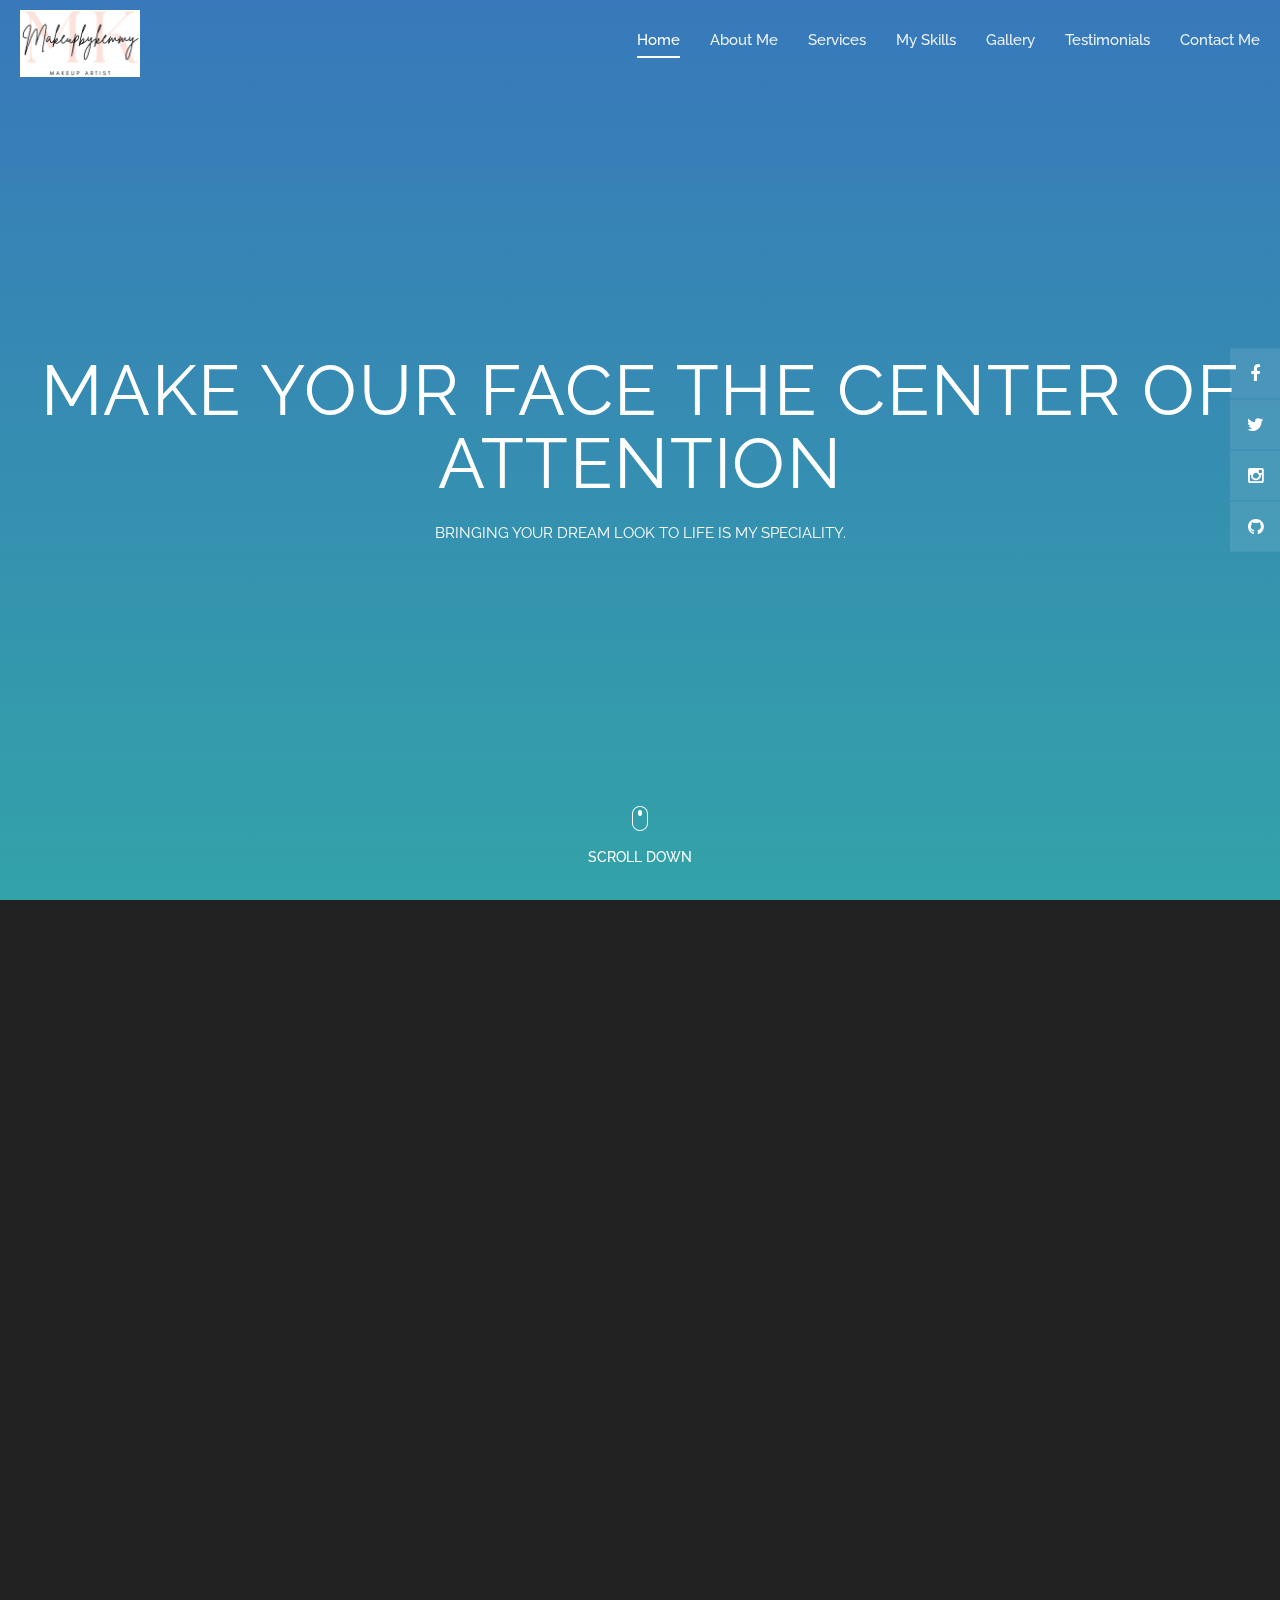
<file: KemisaSuleiman.github.io/index.html>
<!DOCTYPE html>
<html lang="en">

  <head>

    <meta charset="utf-8">
    <meta name="viewport" content="width=device-width, initial-scale=1, shrink-to-fit=no">
    <meta name="description" content="">
    <meta name="author" content="">
    <link href="https://fonts.googleapis.com/css?family=Raleway:100,300,400,500,700,900" rel="stylesheet">

    <title>KEMISA SULEIMAN</title>
<!--
MAKEUP WEBSITE
Kemisa Suleiman-Project
-->
    <!-- Additional CSS Files -->
    <link rel="stylesheet" type="text/css" href="css/bootstrap.min.css">

    <link rel="stylesheet" type="text/css" href="css/font-awesome.css">

    <link rel="stylesheet" type="text/css" href="css/fullpage.min.css">

    <link rel="stylesheet" type="text/css" href="css/owl.carousel.css">

    <link rel="stylesheet" href="css/animate.css">

    <link rel="stylesheet" href="css/templatemo-style.css">

    <link rel="stylesheet" href="css/responsive.css">

    </head>
    
    <body>
    
    <div id="video">
        <div class="preloader">
            <div class="preloader-bounce">
                <span></span>
                <span></span>
                <span></span>
            </div>
        </div>

        <header id="header">
            <div class="container-fluid">
                <div class="navbar">
                    <a href="#" id="logo" title="MAKEUP BY KEMMY">
                       <img src="images/logo.jpg" class="img-responsive" alt="logo" width="120px">
                    </a>
                    <div class="navigation-row">
                        <nav id="navigation">
                            <button type="button" class="navbar-toggle"> <i class="fa fa-bars"></i> </button>
                            <div class="nav-box navbar-collapse">
                                <ul class="navigation-menu nav navbar-nav navbars" id="nav">
                                    <li data-menuanchor="slide01" class="active"><a href="#slide01">Home</a></li>
                                    <li data-menuanchor="slide02"><a href="#slide02">About Me</a></li>
                                    <li data-menuanchor="slide03"><a href="#slide03">Services</a></li>
                                    <li data-menuanchor="slide04"><a href="#slide04">My Skills</a></li>
                                    <li data-menuanchor="slide05"><a href="#slide05">Gallery</a></li>
                                    <li data-menuanchor="slide06"><a href="#slide06">Testimonials</a></li>
                                    <li data-menuanchor="slide07"><a href="#slide07">Contact Me</a></li>
                                </ul>
                            </div>
                        </nav>
                    </div>
                </div>
            </div>
        </header>

        <div id="fullpage" class="fullpage-default">

            <div class="section animated-row" data-section="slide01">
                <div class="section-inner">
                    <div class="welcome-box">
                        <h1 class="welcome-title animate" data-animate="fadeInUp">MAKE YOUR FACE THE CENTER OF ATTENTION</h1>
                        <p class="animate" data-animate="fadeInUp">BRINGING YOUR DREAM LOOK TO LIFE IS MY SPECIALITY.</p>
                        <div class="scroll-down next-section animate data-animate="fadeInUp""><img src="images/mouse-scroll.png" alt=""><span>Scroll Down</span></div>
                    </div>
                </div>
            </div>

            <div class="section animated-row" data-section="slide02">
                <div class="section-inner">
                    <div class="about-section">
                        <div class="row justify-content-center">
                            <div class="col-lg-8 wide-col-laptop">
                                <div class="row">
                                    <div class="col-md-6">
                                        <div class="about-contentbox">
                                            <div class="animate" data-animate="fadeInUp">
                                                <span>Hello! I am Kemisa Suleiman the CEO of my business..</span>
                                                <p>A Creative and Passionate Make-up Artist with 2 years of experience with a proven track record of success and client satisfaction in providing professional cosmetics services. Skilled at managing inventory, promoting products and educating clients on skin care principles. Certified Makeup Artist with a highly professional attitude and extensive knowledge of cosmetology. Offers strong attention to detail, excellent communication skills and significant ability to perform well under pressure.</p>
                                            </div>
                                            <div class="facts-list owl-carousel">
                                                <div class="item animate" data-animate="fadeInUp">
                                                    <div class="counter-box">
                                                        <i class="fa fa-trophy counter-icon" aria-hidden="true"></i><span class="count-number">5</span> Awards Won
                                                    </div>
                                                </div>
                                                <div class="item animate" data-animate="fadeInUp">
                                                    <div class="counter-box">
                                                        <i class="fa fa-graduation-cap counter-icon" aria-hidden="true"></i><span class="count-number">1</span> Degree
                                                    </div>
                                                </div>
                                                <div class="item animate" data-animate="fadeInUp">
                                                    <div class="counter-box">
                                                        <i class="fa fa-desktop counter-icon" aria-hidden="true"></i><span class="count-number">2</span> Working Years
                                                    </div>
                                                </div>
                                                <div class="item animate" data-animate="fadeInUp">
                                                    <div class="counter-box">
                                                        <i class="fa fa-certificate counter-icon" aria-hidden="true"></i><span class="count-number">5</span> Certificates
                                                    </div>
                                                </div>
                                            </div>
                                        </div>
                                    </div>
                                    <div class="col-md-6">
                                        <figure class="about-img animate" data-animate="fadeInUp"><img src="images/selfie.jpg" class="rounded" alt=""></figure>
                                    </div>
                                </div>
                            </div>
                        </div>
                    </div>
                </div>
            </div>

            <div class="section animated-row" data-section="slide03">
                <div class="section-inner">
                    <div class="row justify-content-center">
                        <div class="col-md-8 wide-col-laptop">
                            <div class="title-block animate" data-animate="fadeInUp">
                                <span>Services</span>
                                <p>What I do?</p>
                            </div>
                            <div class="services-section">
                                <div class="services-list owl-carousel">
                                    <div class="item animate" data-animate="fadeInUp">
                                        <div class="service-box">
                                            <h3>Wedding Makeup</h3>
                                            <p>A type of makeup that takes much longer to apply and is an entirely bespoke service in such a way that more time is spent on the bride for perfection.</p>
                                            <a href="#slide07" class="btn btn-default" >Book Here
                                            </a>
                                        </div>
                                    </div>
                                    <div class="item animate" data-animate="fadeInUp">
                                        <div class="service-box">
                                            <h3>HD Makeup</h3>
                                            <p>All my packages are customizable as per your plan and needs and also offers various discounts. </p>
                                            <a href="#slide07" class="btn btn-default">Book Here
                                            </a>
                                        </div>
                                    </div>
                                    <div class="item animate" data-animate="fadeInUp">
                                        <div class="service-box">
                                            <h3>Trial Makeup</h3>
                                            <p>I offer trial makeup sessions for your special event through which you can try our services. </p>
                                            <a href="#slide07" class="btn btn-default">Book Here
                                            </a>
                                        </div>
                                    </div>
                                    <div class="item animate" data-animate="fadeInUp">
                                        <div class="service-box">
                                            <h3>Airbrush Makeup</h3>
                                            <p>A light-weight makeup applied through an air gun machine
                                            that produces a thin, even layer of makeup. </p>
                                            <a href="#slide07" class="btn btn-default">Book Here
                                            </a>
                                        </div>
                                    </div>
                                    <div class="item animate" data-animate="fadeInUp">
                                        <div class="service-box">
                                            <h3>Photoshoot Makeup</h3>
                                            <p>It's makeup applied in natural light for an occasion when a professional photographer takes pictures.</p>
                                            <a href="#slide07" class="btn btn-default">Book Here
                                            </a>
                                        </div>
                                    </div>
                                    <div class="item animate" data-animate="fadeInUp">
                                        <div class="service-box">
                                            <h3>Hair Care Services</h3>
                                            <p>I have talented hands of an expert that indulge your senses with state of the art techniques & bring. </p>
                                            <a href="#slide07" class="btn btn-default">Book Here
                                            </a>
                                        </div>
                                    </div>
                                    <div class="item animate" data-animate="fadeInUp">
                                        <div class="service-box">
                                            <h3>Skincare Services</h3>
                                            <p>My bespoke selection of products, aroma therapeutic oils &btechnique to meet your own skincare requirements.</p>
                                            <a href="#slide07" class="btn btn-default">Book Here
                                            </a>
                                        </div>
                                    </div>
                                    <div class="item animate" data-animate="fadeInUp">
                                        <div class="service-box">
                                            <h3>Body Massage Services</h3>
                                            <p>A massage of your choice to give you a world-class spa experience with comfort and personalized attention. </p>
                                            <a href="#slide07" class="btn btn-default">Book Here
                                            </a>
                                        </div>
                                    </div>
                                </div>
                            </div>
                        </div>
                    </div>
                </div>
            </div>

            <div class="section animated-row" data-section="slide04">
                <div class="section-inner">
                    <div class="row justify-content-center">
                        <div class="col-md-7 wide-col-laptop">
                            <div class="title-block animate" data-animate="fadeInUp">
                                <span>My Skills</span>
                            </div>
                            <div class="skills-row animate" data-animate="fadeInDown">
                                <div class="row">
                                    <div class="col-md-6 animate" data-animate="fadeInUp">
                                      <h1>Professional Skills</h1>  
                                        <div class="skill-item">
                                            <h6>Skin Care Guru</h6>
                                            <div class="skill-bar">
                                                <span>70%</span>
                                                <div class="filled-bar"></div>
                                            </div>          
                                        </div>
                                        <div class="skill-item">
                                            <h6>Artistic</h6>
                                            <div class="skill-bar">
                                                <span>90%</span>
                                                <div class="filled-bar-2"></div>
                                            </div>          
                                        </div>
                                        <div class="skill-item">
                                            <h6>Hairstyling</h6>
                                            <div class="skill-bar">
                                                <span>70%</span>
                                                <div class="filled-bar"></div>
                                            </div>          
                                        </div>
                                        <div class="skill-item last-skill">
                                            <h6>Leadership</h6>
                                            <div class="skill-bar">
                                                <span>90%</span>
                                                <div class="filled-bar-2"></div>
                                            </div>          
                                        </div>                   
                                    </div><br>

                                    <div class="col-md-6"> 
                                      <h1>Interpersonal Skills</h1>  
                                        <div class="skill-item">
                                            <h6>Customer Service</h6>
                                            <div class="skill-bar">
                                                <span>70%</span>
                                                <div class="filled-bar"></div>
                                            </div>          
                                        </div>
                                        <div class="skill-item">
                                            <h6>Communication Skills</h6>
                                            <div class="skill-bar">
                                                <span>90%</span>
                                                <div class="filled-bar-2"></div>
                                            </div>          
                                        </div>
                                        <div class="skill-item">
                                            <h6>Time Management</h6>
                                            <div class="skill-bar">
                                                <span>80%</span>
                                                <div class="filled-bar"></div>
                                            </div>          
                                        </div>
                                        <div class="skill-item last-skill">
                                            <h6>Creativity</h6>
                                            <div class="skill-bar">
                                                <span>90%</span>
                                                <div class="filled-bar-2"></div>
                                            </div>          
                                        </div>                   
                                    </div>
                                </div>
                            </div>
                        </div>
                    </div>
                </div>
            </div>

            <div class="section animated-row" data-section="slide06">
                <div class="section-inner">
                    <div class="row justify-content-center">
                        <div class="col-md-8 wide-col-laptop">
                            <div class="title-block animate" data-animate="fadeInUp">
                                <span>My Work</span>
                            </div>
                            <div class="gallery-section">
                                <div class="gallery-list owl-carousel">
                                    <div class="item animate" data-animate="fadeInUp">
                                        <div class="portfolio-item">
                                            <div class="thumb">
                                                <img src="images/picture4.jpg" alt="">
                                            </div>
                                            <div class="thumb-inner animate" data-animate="fadeInUp">
                                                <p>A Wedding guest glam</p>
                                            </div>
                                        </div>
                                    </div>
                                    <div class="item animate" data-animate="fadeInUp">
                                        <div class="portfolio-item">
                                            <div class="thumb">
                                                <img src="images/rita.jpg" alt="">
                                            </div>
                                            <div class="thumb-inner animate" data-animate="fadeInUp">
                                                <p>A girls night-out glam.</p>
                                            </div>
                                        </div>
                                    </div>
                                    <div class="item animate" data-animate="fadeInUp">
                                        <div class="portfolio-item">
                                            <div class="thumb">
                                                <img src="images/pic5.jpg" alt="">
                                            </div>
                                            <div class="thumb-inner animate" data-animate="fadeInUp">
                                                <p>A simple birthday look.</p>
                                            </div>
                                        </div>
                                    </div>
                                    <div class="item animate" data-animate="fadeInUp">
                                        <div class="portfolio-item">
                                            <div class="thumb">
                                                <img src="images/client3.jpg" alt="">
                                            </div>
                                            <div class="thumb-inner animate" data-animate="fadeInUp">
                                                <p>A bridesmaid glam.</p>
                                            </div>
                                        </div>
                                    </div>
                                    <div class="item animate" data-animate="fadeInUp">
                                        <div class="portfolio-item">
                                            <div class="thumb">
                                                <img src="images/picture6.jpg" alt="">
                                            </div>
                                            <div class="thumb-inner animate" data-animate="fadeInUp">
                                                <p>A makeup-no makeup look.</p>
                                            </div>
                                        </div>
                                    </div>
                                    <div class="item animate" data-animate="fadeInUp">
                                        <div class="portfolio-item">
                                            <div class="thumb">
                                                <img src="images/pic6.jpg" alt="">
                                            </div>
                                            <div class="thumb-inner animate" data-animate="fadeInUp">
                                                <p>A nude look.</p>
                                            </div>
                                        </div>
                                    </div>
                                    <div class="item animate" data-animate="fadeInUp">
                                        <div class="portfolio-item">
                                            <div class="thumb">
                                                <img src="images/bride.jpg" alt="">
                                            </div>
                                            <div class="thumb-inner animate" data-animate="fadeInUp">
                                                <p>A simple bridal shower look.</p>
                                            </div>
                                        </div>
                                    </div>
                                    <div class="item animate" data-animate="fadeInUp">
                                        <div class="portfolio-item">
                                            <div class="thumb">
                                                <img src="images/bride4.jpg" alt="">
                                            </div>
                                            <div class="thumb-inner animate" data-animate="fadeInUp">
                                                <p>A subtle bridal look.</p>
                                            </div>
                                        </div>
                                    </div>
                                    <div class="item animate" data-animate="fadeInUp">
                                        <div class="portfolio-item">
                                            <div class="thumb">
                                                <img src="images/picture1.jpg" alt="">
                                            </div>
                                            <div class="thumb-inner animate" data-animate="fadeInUp">
                                                <p>Dinner glam</p>
                                            </div>
                                        </div>
                                    </div>
                                </div>
                            </div>
                        </div>
                    </div>
                </div>
            </div>

            <div class="section animated-row" data-section="slide05">
                <div class="section-inner">
                    <div class="row justify-content-center">
                        <div class="col-md-8 wide-col-laptop">
                            <div class="title-block animate" data-animate="fadeInUp">
                                <span>TESTIMONIALS</span>
                                <p>Below are some testimonies from some of my clients.</p>
                            </div>
                            <div class="col-md-8 offset-md-2">
                                <div class="testimonials-section">
                                    <div class="testimonials-slider owl-carousel">
                                        <div class="item animate" data-animate="fadeInUp">
                                            <div class="testimonial-item">
                                                <div class="client-row">
                                                    <img src="images/picture4.jpg" class="rounded-circle" alt="profile 1">
                                                </div>
                                                <div class="testimonial-content">
                                                    <h4>BRILLIANT!</h4>
                                                    <p>"My makeup lasted all night and wasn't too heavy looking. Was really pleased and would definitely book again!"</p>
                                                </div>                                           
                                            </div>
                                        </div>
                                        <div class="item animate" data-animate="fadeInUp">
                                            <div class="testimonial-item">
                                                <div class="client-row">
                                                    <img src="images/bride4.jpg" class="rounded-circle" alt="profile 2">
                                                </div>
                                                <div class="testimonial-content">
                                                    <h4>HIGHLY RECOMMEND!</h4>
                                                    <p>"Thank you so much for being part of my special day.I highly recommend Kemmy,her skills are perfection."</p>
                                                </div>                                           
                                            </div>
                                        </div>
                                        <div class="item animate" data-animate="fadeInUp">
                                            <div class="testimonial-item">
                                                <div class="client-row">
                                                    <img src="images/picture1.jpg" class="rounded-circle" alt="profile 3">
                                                </div>
                                                <div class="testimonial-content">
                                                    <h4>REALLY PLEASED!</h4>
                                                    <p>"Kemmy is really professional and friendly.She listens to your needs and gets it right.Will definitely book again!"</p>
                                                </div>                                           
                                            </div>
                                        </div>
                                    </div>
                                </div>
                            </div>
                        </div>
                    </div>
                </div>
            </div>

            <div class="section animated-row" data-section="slide07">
                <div class="section-inner">
                    <div class="row justify-content-center">
                        <div class="col-md-7 wide-col-laptop">
                            <div class="title-block animate" data-animate="fadeInUp">
                                <span>Contact</span>
                                <p>Get In Touch!</p>
                            </div>
                            <div class="contact-section">
                                <div class="row">
                                    <div class="col-md-6 animate" data-animate="fadeInUp">
                                        <div class="contact-box">
                                            <div class="contact-row">
                                                <i class="fa fa-map-marker"></i> Nyali, Ratna Square
                                            </div>
                                            <div class="contact-row">
                                                <i class="fa fa-phone"></i> 0786994226
                                            </div>
                                            <div class="contact-row">
                                                <i class="fa fa-envelope"></i> suleimankemisa@gmail.com   
                                            </div>
                                        </div>
                                    </div>
                                    <div class="col-md-6 animate" data-animate="fadeInUp">
                                        <form id="ajax-contact" method="post" action="#">
                                            <div class="input-field">
                                                <input type="text" class="form-control" name="name" id="name" required placeholder="Name">
                                            </div>
                                            <div class="input-field">
                                                <input type="phone number" class="form-control" name="phone number" id="phone number" required placeholder="Phone Number">
                                            </div>
                                            <div class="input-field">
                                                <input type="email" class="form-control" name="email" id="email" required placeholder="Email">
                                            </div>
                                            <div class="input-field col-md-6">
                                                    <fieldset>
                                                        <select>
                                                            <option value="None">Type of appointment</option>
                                                            <option value="Bridal Makeup">Wedding Makeup</option>
                                                            <option value="Everyday Makeup">HD Makeup
                                                            </option>
                                                            <option value="Special Occasion Makeup">Trial Makeup</option>
                                                            <option value="School Formal Makeup">Airbrush Makeup</option>
                                                            <option value="Photostat Makeup">Photoshoot Makeup  </option>
                                                            <option value="Hair Care Services">Hair Care Services</option>
                                                            <option value="Skincare Services">Skincare Services</option>
                                                            <option value="Body Massage Services">Body Massage Services</option>
                                                        </select>    
                                                    </fieldset>
                                            </div>
                                            <div class="input-field" style="align-items:right;">
                                                <input type="time" name="time" id="time" required placeholder="Time">
                                            </div>
                                            <button class="btn" type="submit">Confirm Booking</button>
                                        </form>
                                        <div id="form-messages" class="mt-3"></div>
                                    </div>
                                </div>
                            </div>
                        </div>
                    </div>
                </div>
            </div>
        </div>

         <div id="social-icons">
            <div class="text-right">
                <ul class="social-icons">
                    <li><a href="https://www.facebook.com/people/Kemisa-Suleiman/100077042016260/" class="fa fa-facebook"></a></li>
                    <li><a href="https://www.tiktok.com/@makeupbykemmy" class="fa fa-twitter"></a></li>
                    <li><a href="https://www.instagram.com/makeupbykemmy/" class="fa fa-instagram"></a></li>
                    <li><a href="https://github.com/KemisaSuleiman/KemisaSuleiman.github.io" class="fa fa-github"></a></li>
                </ul>
            </div>
        </div>
    </div>  

    <script src="js/jquery.js"></script>

    <script src="js/bootstrap.min.js"></script>

    <script src="js/fullpage.min.js"></script>

    <script src="js/scrolloverflow.js"></script>

    <script src="js/owl.carousel.min.js"></script>

    <script src="js/jquery.inview.min.js"></script>

    <script src="js/form.js"></script>

    <script src="js/custom.js"></script>


  </body>
</html>
</file>
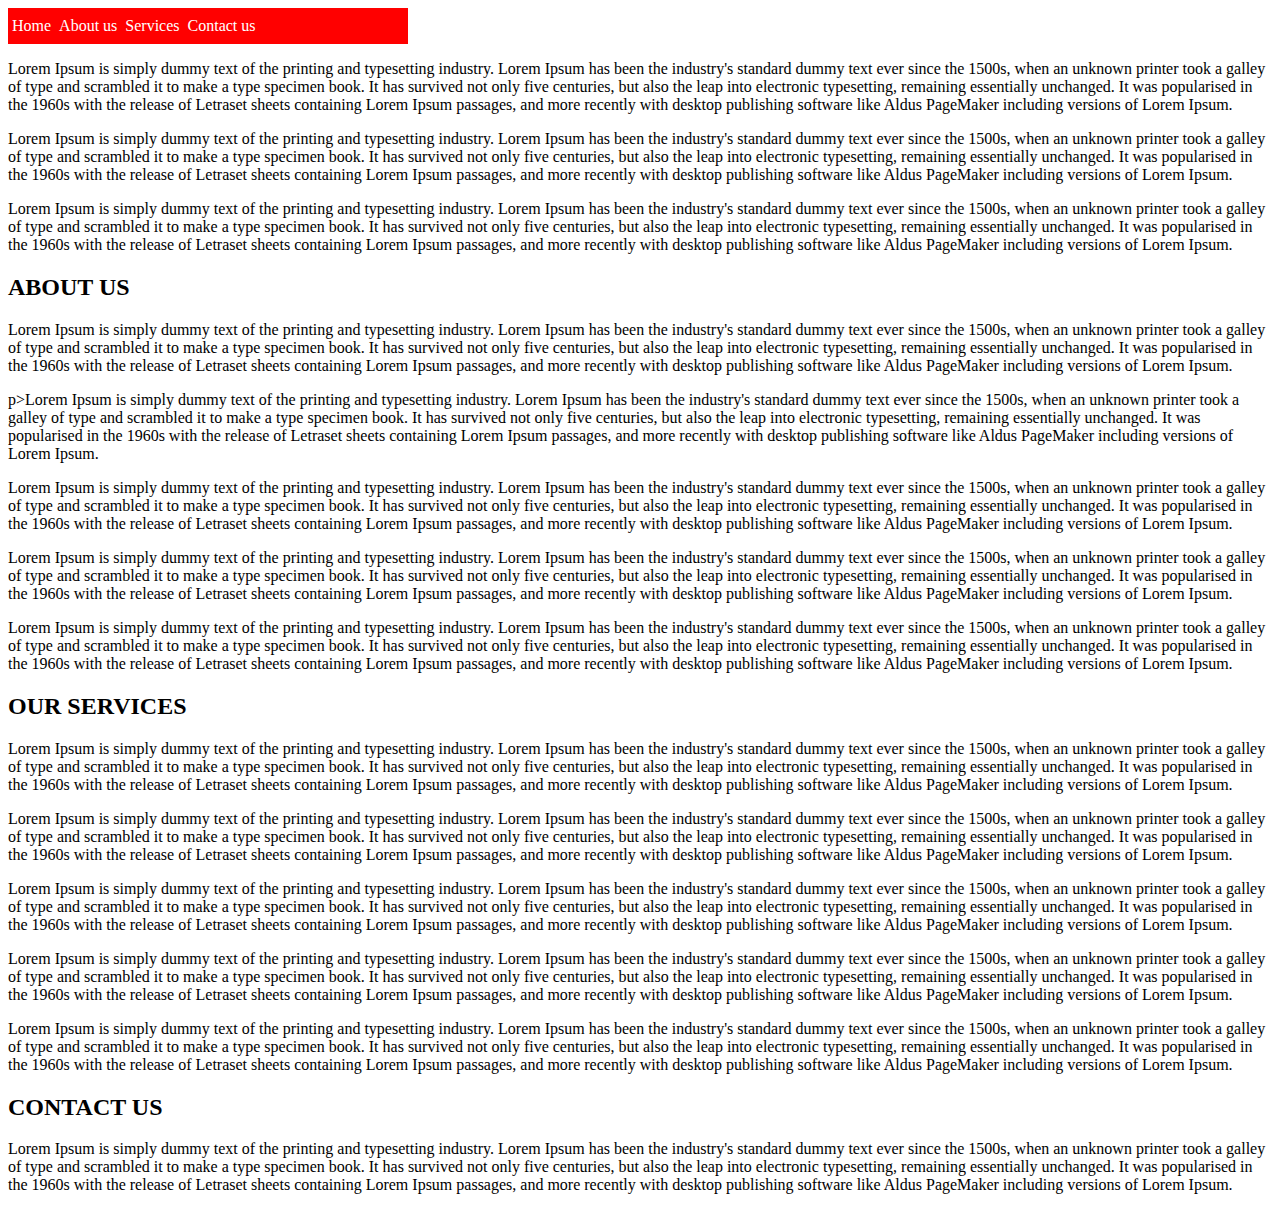
<file: index.html/home.html>
<!DOCTYPE html>
<html>
<head>
	<link rel="stylesheet" href="css/navigation.css">
	<!--
	<nav>
		<a href="#">Home</a>
		<a href="pages/aboutus.html">About us</a>
		<a href="pages/services.html">Services</a>
		<a href="pages/contactus.html">Contact us</a>
	</nav>
    -->
    <ul>
        <li><a href="#">Home</a></li>
		<li><a href="#aboutus">About us</a></li>
		<li><a href="#services">Services</a></li>
		<li><a href="pages/contactus.html">Contact us</a></li>
	</ul>

</head>

<body>
	<p>Lorem Ipsum is simply dummy text of the printing and typesetting industry. Lorem Ipsum has been the industry's standard dummy text ever since the 1500s, when an unknown printer took a galley of type and scrambled it to make a type specimen book. It has survived not only five centuries, but also the leap into electronic typesetting, remaining essentially unchanged. It was popularised in the 1960s with the release of Letraset sheets containing Lorem Ipsum passages, and more recently with desktop publishing software like Aldus PageMaker including versions of Lorem Ipsum.</p>

	<p>Lorem Ipsum is simply dummy text of the printing and typesetting industry. Lorem Ipsum has been the industry's standard dummy text ever since the 1500s, when an unknown printer took a galley of type and scrambled it to make a type specimen book. It has survived not only five centuries, but also the leap into electronic typesetting, remaining essentially unchanged. It was popularised in the 1960s with the release of Letraset sheets containing Lorem Ipsum passages, and more recently with desktop publishing software like Aldus PageMaker including versions of Lorem Ipsum.</p>

	<p>Lorem Ipsum is simply dummy text of the printing and typesetting industry. Lorem Ipsum has been the industry's standard dummy text ever since the 1500s, when an unknown printer took a galley of type and scrambled it to make a type specimen book. It has survived not only five centuries, but also the leap into electronic typesetting, remaining essentially unchanged. It was popularised in the 1960s with the release of Letraset sheets containing Lorem Ipsum passages, and more recently with desktop publishing software like Aldus PageMaker including versions of Lorem Ipsum.</p>

	<div id="aboutus">
		<h2>ABOUT US</h2>
		<p>Lorem Ipsum is simply dummy text of the printing and typesetting industry. Lorem Ipsum has been the industry's standard dummy text ever since the 1500s, when an unknown printer took a galley of type and scrambled it to make a type specimen book. It has survived not only five centuries, but also the leap into electronic typesetting, remaining essentially unchanged. It was popularised in the 1960s with the release of Letraset sheets containing Lorem Ipsum passages, and more recently with desktop publishing software like Aldus PageMaker including versions of Lorem Ipsum.</p>

	</div>
		<p>p>Lorem Ipsum is simply dummy text of the printing and typesetting industry. Lorem Ipsum has been the industry's standard dummy text ever since the 1500s, when an unknown printer took a galley of type and scrambled it to make a type specimen book. It has survived not only five centuries, but also the leap into electronic typesetting, remaining essentially unchanged. It was popularised in the 1960s with the release of Letraset sheets containing Lorem Ipsum passages, and more recently with desktop publishing software like Aldus PageMaker including versions of Lorem Ipsum.</p>

		<p>Lorem Ipsum is simply dummy text of the printing and typesetting industry. Lorem Ipsum has been the industry's standard dummy text ever since the 1500s, when an unknown printer took a galley of type and scrambled it to make a type specimen book. It has survived not only five centuries, but also the leap into electronic typesetting, remaining essentially unchanged. It was popularised in the 1960s with the release of Letraset sheets containing Lorem Ipsum passages, and more recently with desktop publishing software like Aldus PageMaker including versions of Lorem Ipsum.</p>

		<p>Lorem Ipsum is simply dummy text of the printing and typesetting industry. Lorem Ipsum has been the industry's standard dummy text ever since the 1500s, when an unknown printer took a galley of type and scrambled it to make a type specimen book. It has survived not only five centuries, but also the leap into electronic typesetting, remaining essentially unchanged. It was popularised in the 1960s with the release of Letraset sheets containing Lorem Ipsum passages, and more recently with desktop publishing software like Aldus PageMaker including versions of Lorem Ipsum.</p>

		<p>Lorem Ipsum is simply dummy text of the printing and typesetting industry. Lorem Ipsum has been the industry's standard dummy text ever since the 1500s, when an unknown printer took a galley of type and scrambled it to make a type specimen book. It has survived not only five centuries, but also the leap into electronic typesetting, remaining essentially unchanged. It was popularised in the 1960s with the release of Letraset sheets containing Lorem Ipsum passages, and more recently with desktop publishing software like Aldus PageMaker including versions of Lorem Ipsum.</p>

	<div id="services">
		<h2>OUR SERVICES</h2>
		<p>Lorem Ipsum is simply dummy text of the printing and typesetting industry. Lorem Ipsum has been the industry's standard dummy text ever since the 1500s, when an unknown printer took a galley of type and scrambled it to make a type specimen book. It has survived not only five centuries, but also the leap into electronic typesetting, remaining essentially unchanged. It was popularised in the 1960s with the release of Letraset sheets containing Lorem Ipsum passages, and more recently with desktop publishing software like Aldus PageMaker including versions of Lorem Ipsum.</p>
	</div>

		<p>Lorem Ipsum is simply dummy text of the printing and typesetting industry. Lorem Ipsum has been the industry's standard dummy text ever since the 1500s, when an unknown printer took a galley of type and scrambled it to make a type specimen book. It has survived not only five centuries, but also the leap into electronic typesetting, remaining essentially unchanged. It was popularised in the 1960s with the release of Letraset sheets containing Lorem Ipsum passages, and more recently with desktop publishing software like Aldus PageMaker including versions of Lorem Ipsum.</p>

		<p>Lorem Ipsum is simply dummy text of the printing and typesetting industry. Lorem Ipsum has been the industry's standard dummy text ever since the 1500s, when an unknown printer took a galley of type and scrambled it to make a type specimen book. It has survived not only five centuries, but also the leap into electronic typesetting, remaining essentially unchanged. It was popularised in the 1960s with the release of Letraset sheets containing Lorem Ipsum passages, and more recently with desktop publishing software like Aldus PageMaker including versions of Lorem Ipsum.</p>

		<p>Lorem Ipsum is simply dummy text of the printing and typesetting industry. Lorem Ipsum has been the industry's standard dummy text ever since the 1500s, when an unknown printer took a galley of type and scrambled it to make a type specimen book. It has survived not only five centuries, but also the leap into electronic typesetting, remaining essentially unchanged. It was popularised in the 1960s with the release of Letraset sheets containing Lorem Ipsum passages, and more recently with desktop publishing software like Aldus PageMaker including versions of Lorem Ipsum.</p>

		<p>Lorem Ipsum is simply dummy text of the printing and typesetting industry. Lorem Ipsum has been the industry's standard dummy text ever since the 1500s, when an unknown printer took a galley of type and scrambled it to make a type specimen book. It has survived not only five centuries, but also the leap into electronic typesetting, remaining essentially unchanged. It was popularised in the 1960s with the release of Letraset sheets containing Lorem Ipsum passages, and more recently with desktop publishing software like Aldus PageMaker including versions of Lorem Ipsum.</p>

	<div id="contactus">
		<h2>CONTACT US</h2>
		<p>Lorem Ipsum is simply dummy text of the printing and typesetting industry. Lorem Ipsum has been the industry's standard dummy text ever since the 1500s, when an unknown printer took a galley of type and scrambled it to make a type specimen book. It has survived not only five centuries, but also the leap into electronic typesetting, remaining essentially unchanged. It was popularised in the 1960s with the release of Letraset sheets containing Lorem Ipsum passages, and more recently with desktop publishing software like Aldus PageMaker including versions of Lorem Ipsum.</p>

		<p></p>
	</div>







</body>
</html>
</file>
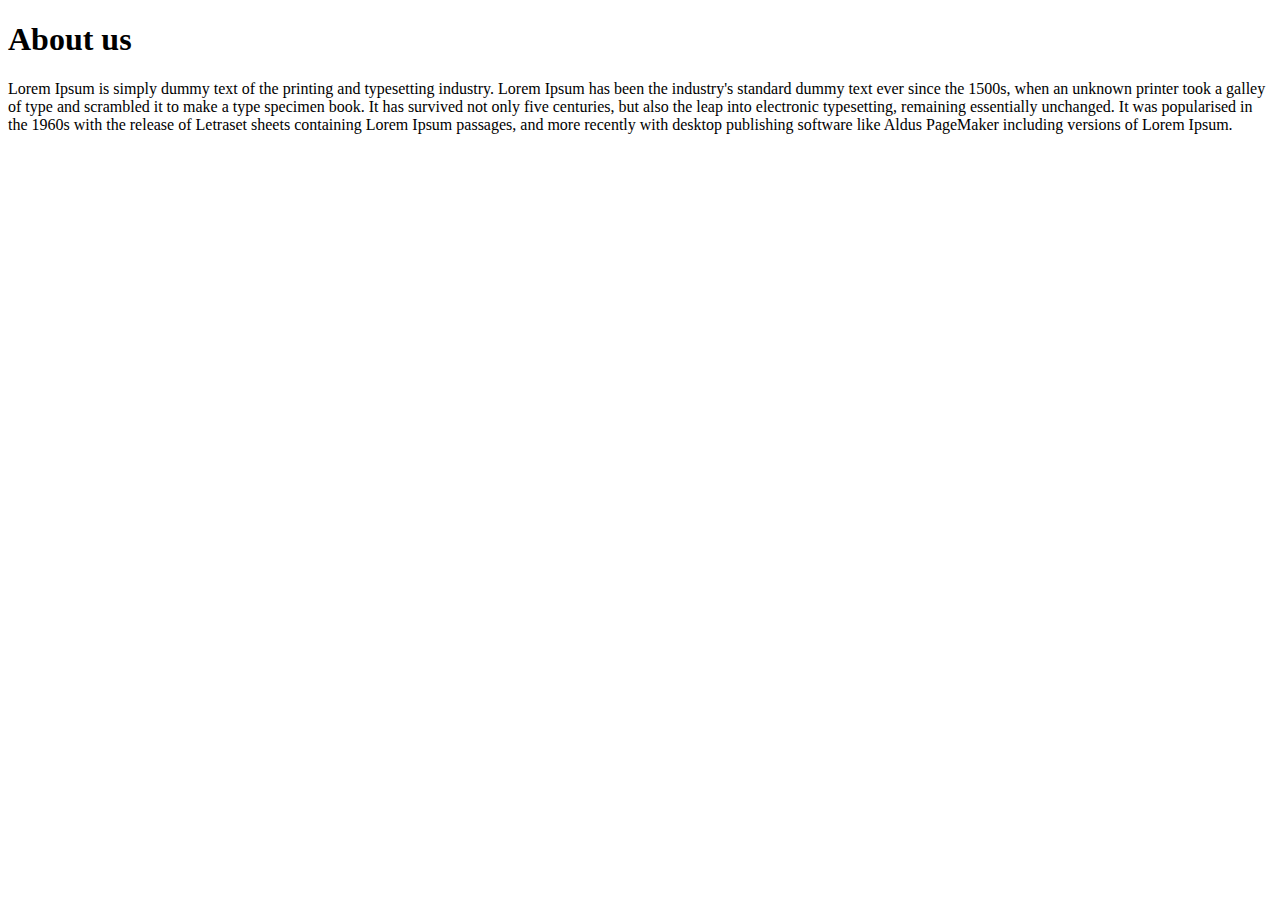
<file: index.html/Pages/aboutus.html>
<!DOCTYPE html>
<html>
<head>
	<h1>About us</h1>
</head>
<body>
    <p>Lorem Ipsum is simply dummy text of the printing and typesetting industry. Lorem Ipsum has been the industry's standard dummy text ever since the 1500s, when an unknown printer took a galley of type and scrambled it to make a type specimen book. It has survived not only five centuries, but also the leap into electronic typesetting, remaining essentially unchanged. It was popularised in the 1960s with the release of Letraset sheets containing Lorem Ipsum passages, and more recently with desktop publishing software like Aldus PageMaker including versions of Lorem Ipsum.</p>
</body>
</html>
</file>
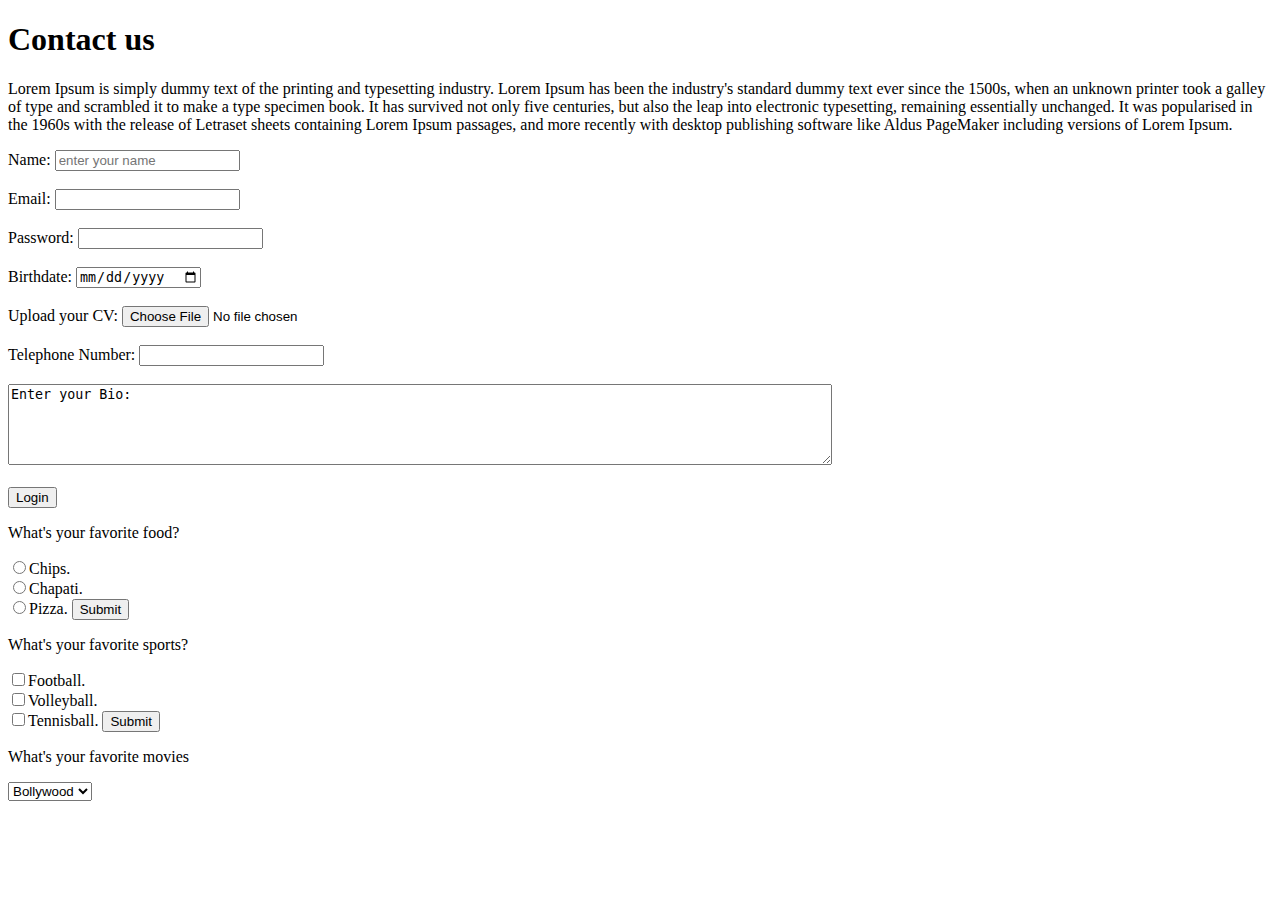
<file: index.html/Pages/contactus.html>
<!DOCTYPE html>
<html>
<head>
    <h1>Contact us</h1>
</head>
<body>
	<p>Lorem Ipsum is simply dummy text of the printing and typesetting industry. Lorem Ipsum has been the industry's standard dummy text ever since the 1500s, when an unknown printer took a galley of type and scrambled it to make a type specimen book. It has survived not only five centuries, but also the leap into electronic typesetting, remaining essentially unchanged. It was popularised in the 1960s with the release of Letraset sheets containing Lorem Ipsum passages, and more recently with desktop publishing software like Aldus PageMaker including versions of Lorem Ipsum.</p>

<form action="login.php" method="POST">
	<p>Name: <input type="text" name="name" placeholder="enter your name"><br><br>
	   Email: <input type="email" name="email"><br><br>
	   Password: <input type="password" name="password"><br><br>
	   Birthdate: <input type="date" name="birthdate"><br><br>
	   Upload your CV: <input type="file" name="cv"><br><br>
	   Telephone Number: <input type="number" name="telephone_no"><br><br>
	   <textarea rows="5" cols="100" name="bio">Enter your Bio:</textarea><br><br>  
	   			 <input type="submit" value="Login"> 
	</p>
</form>
	<p>What's your favorite food?</p>

<form>
	<input type="radio" name="favoritefood" value="chips">Chips.<br>
	<input type="radio" name="favoritefood" value="chapati">Chapati.<br>
	<input type="radio" name="favoritefood" value="pizza">Pizza.
	<input type="submit" value="Submit">
</form>
    
    <p>What's your favorite sports?</p>

<form action="sports.php" method="POST">
	<input type="checkbox" name="favoritesport" value="football">Football.<br>
	<input type="checkbox" name="favoritesport" value="volleyball">Volleyball.<br>
	<input type="checkbox" name="favoritesport" value="tennisball">Tennisball.
	<input type="submit" value="Submit">
</form>
    
    <p>What's your favorite movies</p>

<form action="movies.php" method="POST">
	<select name="favoritemovies">
		<option value="Nollywood">Nollywood</option>
		<option value="Hollywood">Hollywood</option>
		<option value="Bollywood" selected>Bollywood</option>
		<option value="Swahili">Swahili</option>	
	</select>
</form>
</body>
</html>
</file>
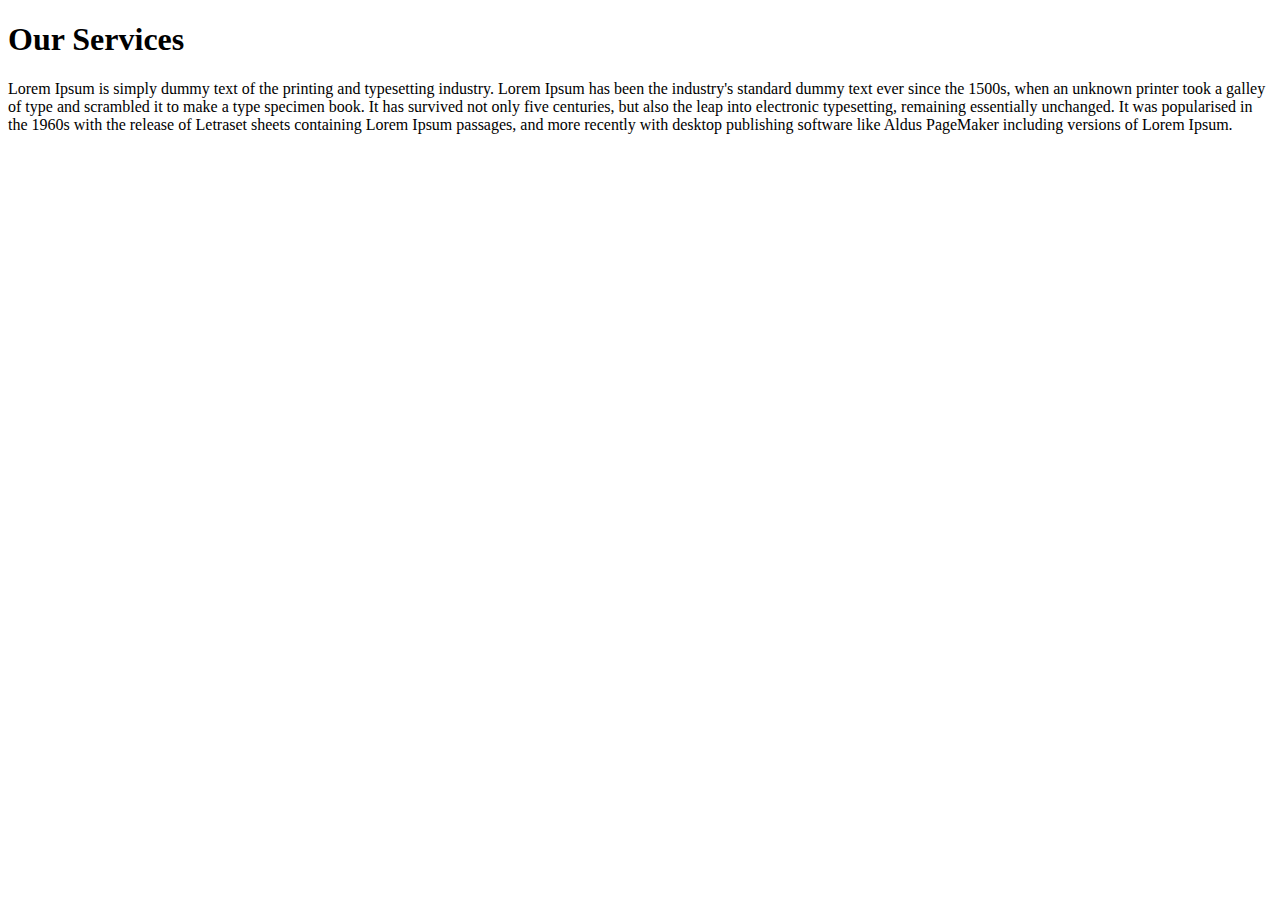
<file: index.html/Pages/services.html>
<!DOCTYPE html>
<html>
<head>
	<h1>Our Services</h1>
</head>
<body>
    <p>Lorem Ipsum is simply dummy text of the printing and typesetting industry. Lorem Ipsum has been the industry's standard dummy text ever since the 1500s, when an unknown printer took a galley of type and scrambled it to make a type specimen book. It has survived not only five centuries, but also the leap into electronic typesetting, remaining essentially unchanged. It was popularised in the 1960s with the release of Letraset sheets containing Lorem Ipsum passages, and more recently with desktop publishing software like Aldus PageMaker including versions of Lorem Ipsum.</p>
</body>
</html>
</file>
<file: KemisaSuleiman.github.io/css/templatemo-style.css>
MAKEUP TEMPLATE

https://templatemo.com/Makeupbykemmy

==================================================
CSS SITEMAP >>>>

  01. GENERAL CSS
  02. HEADER CSS
  03. SOCIAL ICONS CSS
  04. WELCOME BLOCK CSS
  05. ABOUT BLOCK CSS
  06. SERVICES BLOCK CSS
  07. WORK BLOCK CSS
  08. CONTACT BLOCK CSS
  09. TESTIMONOALS BLOCK CSS
  10. SKILLS BLOCK CSS


==================================================*/

/*==============================================
01. GENERAL CSS
================================================*/

html,
body {
  -webkit-font-smoothing: antialiased;
  -moz-font-smoothing: antialiased;
  -ms-font-smoothing: antialiased;
  font-smoothing: antialiased;
  -webkit-text-size-adjust: 100%;
}
body {
  font: 16px/1.6 'Raleway', Arial, Helvetica, sans-serif;
  color: #fff;
  text-align:center;
  background: #222;
}
img {
  border: 0;
  max-width: 100%;
}
html {
  -ms-overflow-style: scrollbar;
}
.alltrans,
.social-icons li a,
.owl-nav > button,
.owl-nav > button:after,
.counter-box,
.about-img:after,
.gallery-img img,
.form-control,
.owl-dot,
.subscribe-row,
.close-btn,
.close-btn:before,
.close-btn:after,
.tag-btn,
.btn {
  -webkit-transition: all 0.4s ease;
  transition: all 0.4s ease;
}
a {
  color: #fff;
  text-decoration: none;
}
a:hover,
a:focus {
  color: #fff;
  outline: none;
  text-decoration: underline;
}
@media screen and (-ms-high-contrast:active), (-ms-high-contrast:none) {
  a:active {
    background-color: transparent;
  }
}
p {
  margin: 0 0 20px;
}
h1,
h2,
h3,
h4,
h5,
h6 {
  line-height: 1.2;
  margin: 0 0 20px;
  font-weight: 400;
  text-transform:uppercase;
}
h1,
h2 {
  font-size: 5px;
}
h3 {
  font-size: 5px;
  font-weight: 400;
}
h4 {
  font-size: 5px;
  font-weight: 400;
}
h5 {
  font-size: 5px;
  margin-bottom: 10px;
  font-weight: 400;
}
h6 {
  font-size: 5px;
  margin-bottom: 10px;
  font-weight: 400;
}
#main {
  padding: 0;
  background: #fff;
}
.no-margin {
  margin: 0 !important;
}
figure {
  margin:0;
}
.opacity-no {
  opacity: 1 !important;
}

video {
  position: fixed;
  right: 0;
  bottom: 0;
  min-width: 100%; 
  min-height: 100%;
}
#video:after {
  content: '';
  opacity: 0.75;
  background: #4096ee; /* Old browsers */
  background: -moz-linear-gradient(top, #4096ee 0%, #39ced6 100%); /* FF3.6-15 */
  background: -webkit-linear-gradient(top, #4096ee 0%,#39ced6 100%); /* Chrome10-25,Safari5.1-6 */
  background: linear-gradient(to bottom, #4096ee 0%,#39ced6 100%); /* W3C, IE10+, FF16+, Chrome26+, Opera12+, Safari7+ */
  filter: progid:DXImageTransform.Microsoft.gradient( startColorstr='#4096ee', endColorstr='#39ced6',GradientType=0 ); /* IE6-9 */
  position:fixed;
  left:0;
  top:0;
  right:0;
  bottom: 0;
}
.wrapper-background-dark:after {
  background: #222;
  opacity:0.95;
}
.section-inner {
  padding:20px 30px 0;
}
.fp-scrollable {
  height:calc(100vh - 200px) !important;
}
#fp-nav ul li a span {
 display: none;
}

.btn {
  background: #fff;
  color: #222;
  text-align:center;
  line-height:52px;
  padding:0 35px;
  border-radius: 0px;
  text-transform:uppercase;
  font-weight:600;
  border:2px solid transparent;
  border-radius: 10px;
}
.btn:hover, .btn:focus {
  color:#fff;
  border-color:#fff;
  background:none;
}
.btn:focus {
  box-shadow:none;
  outline:none;
}
.btn.btn-xs {
  line-height:34px;
  font-size:12px;
  padding:0 20px;
  font-weight: 500;
}
.btn.btn-outline {
  background:none;
  border-color:#fff;
  color:#fff;
  border-width:1px;
}
.btn.btn-outline:hover, .btn.btn-outline:focus {
  background:#fff;
  color:#222;
}
.btn.btn-dark {
  color: #222;
  border-color: #222;
}
.btn.btn-dark:hover, .btn.btn-dark:focus {
  background: #222;
  color: #fff;
}
.owl-carousel .owl-stage {
  display: -webkit-box;
  display: -webkit-flex;
  display: -ms-flexbox;
  display: flex;
}
.owl-carousel .owl-item {
  display: -webkit-box;
  display: -webkit-flex;
  display: -ms-flexbox;
  display: flex;
  flex: 1 0 auto;
}
.preloader {
  background: -moz-linear-gradient(top, #4096ee 0%, #39ced6 100%); /* FF3.6-15 */
  background: -webkit-linear-gradient(top, #4096ee 0%,#39ced6 100%); /* Chrome10-25,Safari5.1-6 */
  background: linear-gradient(to bottom, #4096ee 0%,#39ced6 100%); /* W3C, IE10+, FF16+, Chrome26+, Opera12+, Safari7+ */
  filter: progid:DXImageTransform.Microsoft.gradient( startColorstr='#4096ee', endColorstr='#39ced6',GradientType=0 ); /* IE6-9 */
  height: 100%;
  left: 0;
  position: fixed;
  right: 0;
  top: 0;
  z-index: 9999;
  text-align: center;
}
.preloader-bounce {
  left: 0;
  right: 0;
  top: 50%;
  -webkit-transform: translateY(-50%);
  transform: translateY(-50%);
  position: absolute;
}
.preloader-bounce > span {
  width: 12px;
  height: 12px;
  border-radius: 50%;
  margin: 0.3em;
  display: inline-block;
  vertical-align: middle;
  -webkit-animation: bounce 0.6s infinite alternate;
  animation: bounce 0.6s infinite alternate;
  background: #fff;
}
.preloader-bounce > span:nth-child(2){
  -webkit-animation-delay: 0.2s;
  animation-delay: 0.2s;
  background: #fff;
}
.preloader-bounce > span:nth-child(3){
  -webkit-animation-delay: 0.3s;
  animation-delay: 0.3s;
  background: #fff;
}

@-webkit-keyframes bounce {
  from {
    -webkit-transform: translateY(0);
    transform: translateY(0);
  }
  to {
    -webkit-transform: translateY(-1.2em);
    transform: translateY(-1.2em);
  }
}

@keyframes bounce {
  from {
    -webkit-transform: translateY(0);
    transform: translateY(0);
  }
  to {
    -webkit-transform: translateY(-1.2em);
    transform: translateY(-1.2em);
  }
}

#fullpage {
  z-index: 99;
}


/*==============================================
02. HEADER CSS
================================================*/
#home {
  background: url('../images/kemmy.jpg') 50% 0 repeat-y fixed;
  background-size: cover;
  background-position: center center;
  display: -webkit-box;
  display: -webkit-flex;
   display: -ms-flexbox;
  display: flex;
  -webkit-box-align: center;
  -webkit-align-items: center;
  -ms-flex-align: center;
   align-items: center;
  height: 100vh;
  position: relative;
  text-align: right;
}
#header {
  padding:10px 0;
  position: fixed;
  left:0;
  right:0;
  top:0;
  z-index:999;
}
.container-fluid {
  padding:0 20px;
}
a#logo {
  text-decoration: none;
  font-size: 32px;
  text-transform: uppercase;
  font-weight: 700;
}
.navbar {
  padding: 0;
}
.navbar-toggle {
  display:none;
}
.navbar-nav {
  -ms-flex-direction: row;
  -webkit-flex-direction: row;
  flex-direction: row;
}
.navbar-nav li {
  margin-left: 30px;
}
.navbar-nav li a {
  color:#fff;
  font-size: 15px;
  text-decoration:none;
  display:block;
  font-weight: 500;
  opacity: 0.9;
}
.navbar-nav li a:after {
  content:'';
  display:block;
  height: 2px;
  background:#fff;
  -webkit-transition: all 0.4s ease;
  transition: all 0.4s ease;
  -webkit-transform:scale(0);
  transform:scale(0);
  margin-top: 4px;
}
.navbar-nav li a:hover:after, .navbar-nav li.active a:after{
  -webkit-transform:scale(1);
  transform:scale(1);
}
.navbar-nav li a:hover {
  opacity: 1;
}
.navbar-nav li.active a {
  opacity: 1;
}
.collapse:not(.show) {
  display:block;
}

/*==============================================
03. SOCIAL ICONS CSS
================================================*/
#social-icons {
  padding:0;
  position: fixed;
  top: 50%;
  transform: translateY(-50%);
  right:0;
  z-index: 199;
}
.social-icons {
  margin:0;
  padding:0;
  list-style:none;
}
.social-icons li {
  display: block;
  margin: 1px 0px;
}
.social-icons li a {
  width:50px;
  height:50px;
  display:inline-block;
  line-height:50px;
  text-align:center;
  background: rgba(255, 255, 255, 0.1);
  color: rgba(255,255,255,1);
  font-size:18px;
}
.social-icons li a:hover {
  color:#1e1e1e;
  background-color: #fff;
}
/*==============================================
04. WELCOME BLOCK CSS
================================================*/
.welcome-box {
  font-size:15px;
  line-height:1.7;
}
.welcome-first{
  font-size: 20px;
  display: block;
  text-transform: uppercase;
  font-weight: 200;
  line-height: 1.2;
  letter-spacing: 0.02em;
}
.welcome-box p {
  max-width: 500px;
  width:100%;
  margin:0 auto 30px;
  color: #fff;
}
.welcome-title {
  font-weight: 400;
  font-size: 50px;
  margin-bottom: 10px;
  letter-spacing:0.02em;
}
.welcome-title span {
  font-size:25px;
  display:block;
  font-weight:300;
  line-height:1.2;
}
.welcome-box .btn {
  margin-top: 10px;
}
.next-section {
  display: inline-block;
  position: absolute;
  left: 50%;
  transform: translateX(-50%);
  bottom: 30px;
  cursor: pointer;
  -webkit-transition: all 0.5s ease;
  transition: all 0.5s ease;
}
.next-section span {
  margin-top: 15px;
  display: block;
  text-transform: uppercase;
  font-size: 14px;
  font-weight: 500;
}
.next-section i:hover {
  opacity: 1;
}

/*==============================================
05. ABOUT ME
================================================*/
.about-img {
  margin: 0 auto 40px;
  position:relative;
}
.about-img img {
  border-radius: 10px;
  -webkit-box-shadow: 0 0 40px rgba(0,0,0,.3);
  box-shadow: 0 0 40px rgba(0,0,0,.3);
}
.about-contentbox {
  margin-top: 80px;
  text-align:left;
  line-height:1.8;
}
.about-contentbox span {
  font-size: 24px;
  text-transform: uppercase;
  font-weight: 300;
}
.about-contentbox h2 {
  font-size: 32px;
  text-transform: uppercase;
  font-weight: 700;
}
.facts-list {
  margin-top: 30px;
}
.facts-list .item {
  overflow: hidden;
  text-align:center;
  border-radius: 10px;
  width: 100%;
  display: inline-block;
  text-transform:capitalize;
  font-size:14px;
  padding: 30px 0px;
  background: rgba(0,0,0,0.25);
}
.counter-box span {
  font-size: 26px;
  font-weight: 700;
}
.counter-icon {
  font-size: 30px;
  margin-bottom: 10px;
  opacity: 0.75;
}
.facts-list .item:hover {
  background:#fff;
  color:#1e1e1e;
}
.facts-list .owl-dots {
  margin-bottom: 30px;
}
.count-number, .counted {
  display:block;
  font-size:36px;
  font-weight:700;
  line-height:1;
  margin-bottom:10px;
}

/*==============================================
06. SERVICES BLOCK CSS
================================================*/
.title-block {
  margin-bottom: 40px;
}
.title-block span {
  font-size: 24px;
  text-transform: uppercase;
  font-weight: 300;
}
.services-list .item {
  background-color: rgba(250,250,250,0.25);
  border-radius: 10px;
  -webkit-transition: all 0.5s ease;
  transition: all 0.5s ease;
}
.service-icon {
  display:block;
  margin: 0 auto 0;
  font-size: 64px;
}
.service-box {
  font-size:15px;
  padding:40px 20px;
  height:100%;
}
.services-list .item:hover {
  background-color: #fff;
  color: #1e1e1e;
}
.service-box h3 {
  font-size:22px;
  font-weight:700;
  text-transform: capitalize;
  margin-bottom: 10px;
  padding: 10px;
}
.service-box p:last-child {
  margin:0;
}
.owl-carousel .owl-dots .owl-dot {
  border-radius: 3px;
}
.owl-dots {
    display: -webkit-box;
    display: -webkit-flex;
    display: -ms-flexbox;
    display: flex;
    -ms-flex-pack: center;
    -webkit-justify-content: center;
    justify-content: center;
    margin-top: 50px
}

.owl-carousel .owl-dots .owl-dot {
    width: 12px;
    height: 12px;
    margin: 0 5px;
    background: rgba(255, 255, 255, .2)
}

.owl-carousel .owl-dots .owl-dot:focus {
    outline: none
}

.owl-carousel .owl-dots .owl-dot.active {
    background: #fff
}

/*==============================================
07. WORK BLOCK CSS
================================================*/
.gallery-section {
  text-align: center;
}
.portfolio-item img {
  max-width: 100%;
  overflow: hidden;
  position: relative;
  z-index: 9;
  border-radius: 10px;
}
.portfolio-item .thumb-inner {
  position: absolute;
  z-index: 99;
  bottom: 0;
  text-align: left;
  padding: 20px;
  background-color: rgba(250,250,250,0.25);
  width: 100%;
  height: 60px;
  border-top-left-radius: 0px;
  border-top-right-radius: 0px;
  -webkit-transition: all 0.4s ease;
  transition: all 0.4s ease;
}
.portfolio-item .thumb-inner h4 {
  margin-bottom: 0;
  font-size: 16px;
  margin-top: 0px;
}
.portfolio-item .thumb-inner p {
  opacity: 0;
  visibility: hidden;
  position: absolute;
  margin-bottom: 0px;
}
.portfolio-item:hover .thumb-inner p {
  position: relative;
  opacity: 1;
  visibility: visible;
  color: #4a4a4a;
}
.portfolio-item:hover .thumb-inner {
  border-radius: 10px;
  height: 100%;
  background-color: rgba(250,250,250,0.9)
}
.portfolio-item:hover .thumb-inner h4 {
   margin-top: 30%;
  color: #1e1e1e;
  margin-bottom: 20px;
}

/*==============================================
08. CONTACT BLOCK CSS
================================================*/
::-webkit-input-placeholder {
  color:#fff !important;
  opacity:1;
}
::-moz-placeholder {
  color:#fff !important;
  opacity:1;
}
:-ms-input-placeholder {
  color:#fff !important;
  opacity:1;
}
:-moz-placeholder {
  color:#fff !important;
  opacity:1;
}
.input-field {
  margin-bottom:15px;
}
.form-control {
  height: 50px;
  color:#fff;
  border: none;
  background:rgba(250,250,250,0.05);
  border: 1px solid rgba(250,250,250,0.5);
  border-radius: 10px;
  padding:4px 22px;
  font-size:14px;
  margin-bottom: 30px;
}
.form-control:focus {
  box-shadow:none;
  outline:none;
  background:rgba(0,0,0,0.05);
  border: 1px solid rgba(250,250,250,1);
  color:#fff;
}
.index .form-control.form-control-dark {
  background: rgba(250,250,250, 0.75);
  color: #fff;
}
.index .form-control.form-control-dark:focus {
  background: rgba(54, 40, 158, 0.85);
  color: #fff;
}
.index .form-control.form-control-dark::-webkit-input-placeholder {
  color: #fff !important;
}
.index .form-control.form-control-dark::-moz-placeholder {
  color:#fff !important;
}
.index .form-control.form-control-dark:-ms-input-placeholder {
  color:#fff !important;
}
.index .form-control.form-control-dark:-moz-placeholder {
  color:#fff !important;
}
.form-control.form-control-dark:focus {
  background: rgba(0, 0, 0, 0.2);
}
.form-control.form-control-dark {
  background: rgba(0, 0, 0, 0.1);
  color: #222;
  border: none;
}
.form-control.form-control-dark::-webkit-input-placeholder {
  color:#222 !important;
  opacity:0.7;
}
.form-control.form-control-dark::-moz-placeholder {
  color:#222 !important;
  opacity:0.7;
}
.form-control.form-control-dark:-ms-input-placeholder {
  color:#222 !important;
  opacity:0.7;
}
.form-control.form-control-dark:-moz-placeholder {
  color:#222 !important;
  opacity:0.7;
}
textarea.form-control {
  height:123px;
  padding-top:15px;
}
.contact-section .btn {
  width:100%;
}
.contact-box {
  text-align:left;
}
.contact-box h4 {
  font-size:24px;
}
.contact-box h4:after {
  content:'';
  display:block;
  width:50px;
  height:2px;
  background:#fff;
  margin:12px 0;
}
.contact-row {
  display: -webkit-box;
  display: -webkit-flex;
  display: -ms-flexbox;
  display: flex;
  -webkit-box-align: center;
  -webkit-align-items: center;
  -ms-flex-align: center;
  align-items: center;
  margin-bottom: 30px;
  background: rgba(250,250,250,0.25);
  border-radius: 10px;
  padding: 30px;
  font-weight: 700;
}
.contact-row i {
  width:55px;
  font-size: 30px;
  display:block;
}
.contact-row i.fa-envelope {
  font-size: 25px;
}

/*==============================================
09. TESTIMONOALS BLOCK CSS
================================================*/
.testimonials-section .item {
  background-color: rgba(250,250,250,0.25);
  padding: 40px;
  border-radius: 10px;
}
.testimonials-section .item img {
  width: 140px;
  height: 140px;
  margin: 0 auto;
}
.testimonials-section .item h4 {
  margin-top: 40px;
  font-size: 22px;
  text-transform: capitalize;
  font-weight: 700;
}
.testimonials-section .item p {
  font-size: 17px;
  font-style: italic;
}

/*==============================================
10. SKILLS BLOCK CSS
================================================*/
.skills-row {
  margin-top: 40px;
}
.skill-item {
  border-bottom: 1px solid rgba(250,250,250,0.1);
  margin-bottom: 25px;
  padding-bottom: 25px;
}
.last-skill {
  border-bottom: none;
}
.skills-row span {
  display: inline-block;
  width: 50px;
  height: 50px;
  text-align: center;
  line-height: 50px;
  background-color: #fff;
  color: #1e1e1e;
  border-radius: 50%;
  font-size: 12px;
  font-weight: 500;
  left: 0;
  top: -21px;
  position: absolute;
  z-index: 999;
}
.skills-row h6 {
  font-size: 12px;
  text-transform: uppercase;
  font-weight: 500;
  color: #fff;
  text-align: right;
  margin-bottom: -10px;
}
.skill-bar {
  width: 70%;
  height: 6px;
  border-radius: 3px;
  background-color: rgba(250,250,250,0.25);
  position: relative;
}
.filled-bar {
  position: absolute;
  z-index: 99;
  width: 64%;
  height: 6px;
  background-color: #fff;
  border-radius: 3px;
}
.filled-bar-2 {
  position: absolute;
  z-index: 99;
  width: 82%;
  height: 6px;
  background-color: #fff;
  border-radius: 3px;
}
</file>
<file: KemisaSuleiman.github.io/css/responsive.css>
@media only screen and (min-width: 768px) {
	.nav-box {
		display:block !important;
		height:auto !important;
	}
}
@media only screen and (max-width: 1440px) {
	.welcome-title {
		font-size: 70px;
		margin-bottom:20px;
	}
	.next-section {
	/*	bottom: auto; */
	}
	.welcome-title:before {
		margin: 20px auto 5px;
	}
	.welcome-first {
		font-size: 26px;
	}
	.welcome-box p {
		margin-bottom: 20px;
	}
	.navbar-nav li a {
		font-size: 15px;
	}
	.subscribe-row h5 {
		font-size:18px;
	}
	.wide-col-laptop {
		-ms-flex: 0 0 85%;
		flex: 0 0 85%;
		max-width: 85%;
	}
	.service-box h3 {
		font-size:18px;
	}
	h1, h2 {
		font-size:56px;
		line-height:1.05;
		margin-bottom:10px;
	}
	.title-block p {
		line-height: 1.6;
	}
	.title-block {
		margin-bottom:25px;
	}
	.service-icon {
		width:80px;
		height:80px;
		line-height:80px;
		font-size:30px;
		margin: 0 auto;
	}
	.service-box {
		padding:30px 20px;
	}
	.testimonial-content {
		font-size:18px;
	}
	.owl-carousel .owl-item .client-img img {
		max-width:80px;
	}
	.gallery-section {
		padding-top:10px;
	}
	.about-img {
		margin-right:15px;
	}
}
@media only screen and (max-width: 1199px) {
	#fp-nav.fp-right {
		right:5px;
	}
	.welcome-title:before {
		margin: 20px auto 15px;
	}
	.wide-col-laptop {
		-ms-flex: 0 0 100%;
		flex: 0 0 100%;
		max-width: 100%;
	}
	.about-img {
		margin-right:0;
	}
	.welcome-title {
		font-size:80px;
	}
	.welcome-title:after {
		margin-top:15px;
	}
	.welcome-box {
		font-size:18px;
	}
	h1, h2 {
		font-size:48px;
	}
	.counter-box {
		font-size:13px;
	}
	.count-number, .counted {
		margin-bottom:5px;
	}
	.owl-nav {
		margin-top: 35px;
	}
	.testimonial-content {
		font-size: 16px;
		padding:20px 25px;
	}
	.testimonials-section {
		padding-top:10px;
	}
	.owl-carousel .owl-dots {
		margin-top:35px;
	}
	.social-icons li a {
	  width:25px;
	  height:30px;
	  display:inline-block;
	  line-height:30px;
	  text-align:center;
	  background: rgba(255, 255, 255, 0.1);
	  color: rgba(255,255,255,1);
	  font-size:14px;
	}
	.menu-trigger {
		margin:0;
	}
}
@media only screen and (max-width: 991px) {
	.welcome-box {
		padding: 150px 0px;
	}
	.navbar-nav li a {
		font-size:13px;
	}
	.navbar-nav li {
		margin-left:25px;
	}
	.footer-right {
		font-size:13px;
	}
	.owl-nav > button {
		width: 40px;
		height: 40px;
	}
	.owl-nav > button:after {
		width:12px;
		height:12px;
		left:17px;
		top:13px;
	}
	.owl-nav > button.owl-next:after {
		left:11px;
	}
	.contact-box h4 {
		font-size:20px;
	}
	.contact-row {
		padding: 10px 15px!important;
		font-size:13px;
		margin-bottom: 15px;
	}
	.facts-row > .row > div {
		display: -webkit-box;
		display: -webkit-flex;
		display: -ms-flexbox;
		display: flex;
		width:100%;
	}
	#ajax-contact {
		margin-top: 20px;
	}
	#ajax-contact input {
		margin-bottom: 20px;
	}
	.contact-row i {
		font-size: 25px;
		width:45px;
	}
	.contact-row i.fa-envelope {
		font-size: 20px;
	}
	.container-fluid {
		padding:0 15px;
	}
	.skills-ul {
		top: 0;
	}
	.contact-row {
		padding: 42px 45px;
	}
}
@media only screen and (max-width: 767px) {
	#header {
		position: fixed;
		top: 0;
		z-index: 6666;
		background-color: rgba(250,250,250,0.9);
	}
	#navigation button i {
		color: #1e1e1e;
	}
	.welcome-box {
		padding: 150px 0px;
	}
	#logo {
		color: #1e1e1e;
	}
	.navbar-toggle {
		padding: 0;
		margin: 0;
		color: #fff;
		font-size: 28px;
		position: absolute;
		right: 0;
		top: 50%;
		background:none;
		-webkit-transform: translateY(-50%);
		transform: translateY(-50%);
		display:block;
		box-shadow:none;
		border:0;
		outline: none;
		cursor:pointer;
	}
	#header {
		padding:0;
	}
	.navbar {
		padding:15px 0;
	}
	.navbar-toggle:focus {
		outline:none;
	}
	.navbar-nav {
		margin: 0;
	}
	.collapse:not(.show) {
		display:none;
	}
	.navigation-menu > li {
		display: block;
		margin: 0;
		font-size: 15px;
		text-align: center;
	}
	.navigation-menu > li > a {
		color:#000;
		padding:15px;
		line-height:1.2;
	}
	.navbar-nav {
		overflow-y: auto;
		display:block;
		background: rgba(230, 230, 230, 0.25);
	}
	.navbar-nav li a:after {
		display:none;
	}
	.nav-box {
		position: absolute;
		left: -15px;
		right: -15px;
		border: 0;
		box-shadow: none;
		background: #fff;
		text-align:left;
		top: 100%;
		display:none;
	}
	.welcome-title {
		font-size: 20px;
		margin-bottom:15px;
	}
	.welcome-first {
		font-size: 20px;
	}
	.welcome-title:before {
		margin: 20px auto 15px;
	}
	.welcome-box {
		font-size:inherit;
	}
	.welcome-box .btn {
		margin-top:0;
	}
	.about-img {
		margin-bottom:10px;
	}
	h1, h2 {
		font-size:20px;
	}
	body {
		font-size:15px;
	}
	.about-contentbox {
		margin-top: 60px;
		text-align:center;
	}
	.testimonials-section {
		padding-top:0;
	}
	h4 {
		font-size:18px;
	}
	.contact-box {
		margin-top: 30px;
		height:auto;
	}
	.footer-right {
		width:100%;
		margin:15px 0 0;
		text-align:left;
	}
	.btn {
		font-size:15px;
		line-height:48px;
		padding:0 30px;
	}
	.contact-row {
		margin-top: 15px;
	}
	.content-section {
		padding:50px 0;
	}
	.info-inner {
		margin-top: 20px;
		padding-bottom:15px;
	}
	.index-white .navbar-toggle {
		color: #242424;
	}
	.side-menu .nav-box > ul {
		padding: 70px 40px 40px;
	}
	.side-menu .navbar-nav li a {
		font-size:20px;
	}
	.social-icons {
		margin: 0 auto;
	}
	.detail-page h1 {
		margin-bottom: 50px;
	}
	.project-detail-col figure {
		margin-top: 35px;
	}
	.project-buttons-margin {
		margin-top: 50px;
	}
}
@media only screen and (max-width: 575px) {
	.welcome-title {
		font-size: 30px;
	}
	.welcome-first {
		font-size: 10px;
		margin-bottom:5px;
	}
	.welcome-title:before,.welcome-title:after {
		width: 100%;
	}
	h1, h2 {
		font-size:30px;
	}
	.about-contentbox {
		line-height:1.6;
	}
	.owl-carousel .owl-item .client-img img {
		max-width:65px;
		margin-right: 10px;
	}
	.testimonials-section {
		font-size:13px;
	}
	.form-control {
		height:52px;
		font-size:14px;
		padding:4px 15px;
	}
	.skill-item {
	  border-bottom: 1px solid rgba(250,250,250,0.1);
	  margin-bottom: 10px;
	  padding-bottom: 30px;
	}
	.skills-row h6 {
	  text-align: left;
	  margin-bottom: 30px;
	}
	.skill-bar {
	  width: 100%;
	  height: 6px;
	  border-radius: 3px;
	  background-color: rgba(250,250,250,0.25);
	  position: relative;
	}
	.input-field {
		margin-bottom: 15px;
	}
	.subscribe-row h5 {
		font-size: 16px;
	}
	.client-row {
		padding-left: 40px;
	}
	.testimonial-content:before {
		left: 46%;
	}
	.client-row {
		padding-left: 0;
	}
}
@media only screen and (max-width: 460px) {
	h4 {
		font-size: 14px;
	}
	.testimonial-content:before {
		left: 45%;
	}
}
@media only screen and (max-width: 320px) {
	.gallery-overlay p {
		display: none;
	}
	.testimonial-content:before {
		left: 43%;
	}
}
#home {
  background: url('../images/myself8.jpg') 50% 0 repeat-y fixed;
  background-size: cover;
  background-position: center center;
  display: -webkit-box;
  display: -webkit-flex;
   display: -ms-flexbox;
  display: flex;
  -webkit-box-align: center;
  -webkit-align-items: center;
  -ms-flex-align: center;
   align-items: center;
  height: 100vh;
  position: relative;
  text-align: right;
}
</file>
<file: index.html/css/navigation.css>
ul{
	list-style-type:none;
	margin: 0;
	padding: 0;
	width: 400px;
	overflow: hidden;
	background-color: red;
}
li{
	float: left;
}

a{
	display: block;
	color: green;
	text-align: center;
	padding: 8px 4px;
	text-decoration: none;
}

li a{
	display: block;
	color: white;
	padding: 9px 4px;
	text-decoration: none;
}

li a:hover{
	color: green;
	background-color: white;
}
li a:active{
	background-color: green;
	color: blue;

}
</file>
